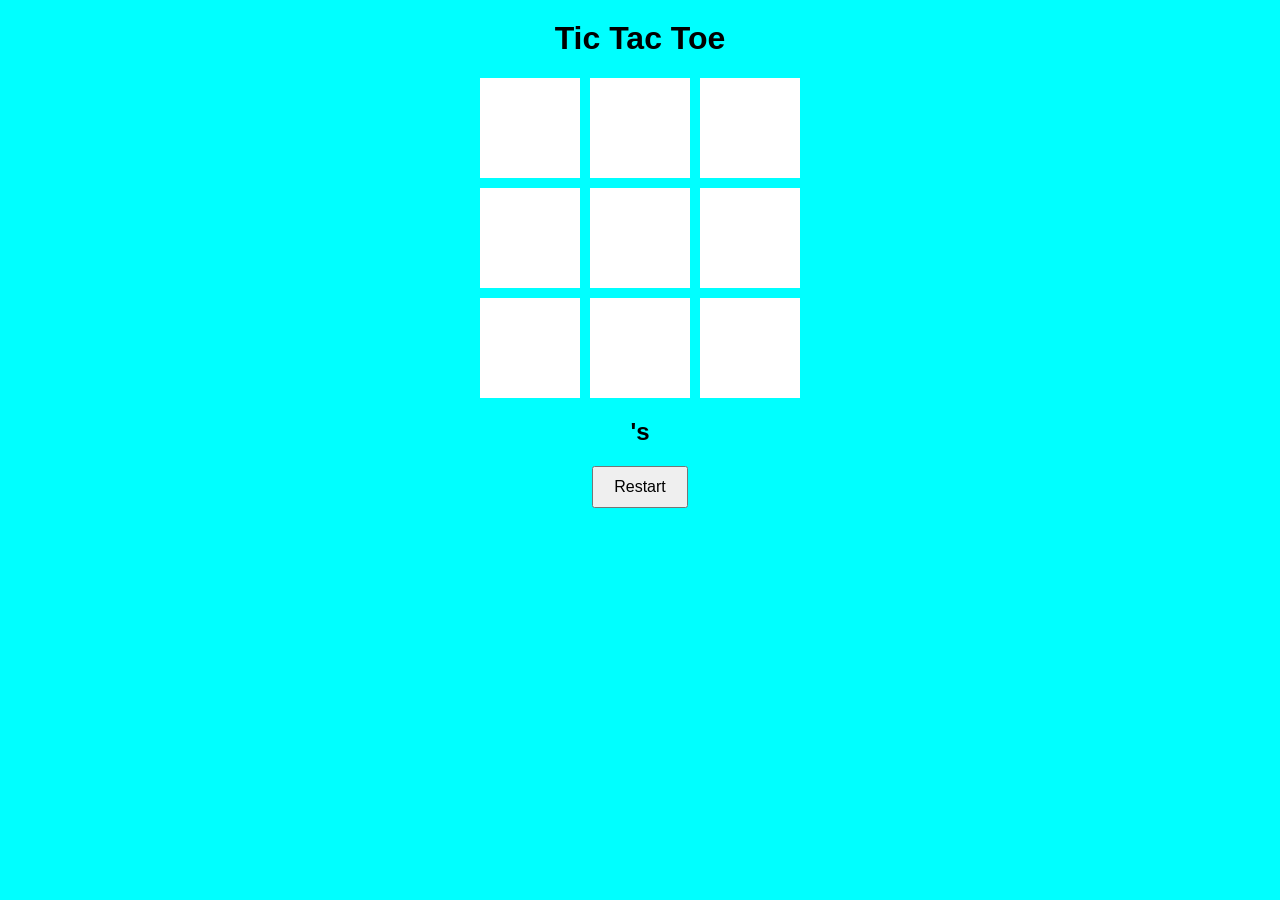
<file: Tic-tac-Toe.html>
<!DOCTYPE html>
<html lang ="en">
<head>
<meta charset="UTF-8">
<title>Tic Tac Toe</title>

<style>
body{
    text-align:center;
    font-family:Arial;
    background:cyan;
    }

    h1 {
        margin-top:20px;
    }

    .board {
        display:grid;
        grid-template-columns:repeat(3,100px);
        gap:10px;
        justify-content:center;
        margin:20px auto;
    }
    .cell{
        width:100px;
        height:100px;
        background:white;
        font-size:40px;
        display:flex;
        align-items:center;
        justify-content:center;
        cursor:pointer;
    }
    .cell:hover{
        background:#ddd;
    }

    button {
        padding:10px 20px;
        font-size:16px;
    }
    </style>
    </head>
    <body>
        <h1>Tic Tac Toe</h1>
        <div class="board">
            <div class="cell" onclick="makeMove(0)"></div>
            <div class="cell" onclick="makeMove(1)"></div>
            <div class="cell" onclick="makeMove(2)"></div>
            <div class="cell" onclick="makeMove(3)"></div>
            <div class="cell" onclick="makeMove(4)"></div>
            <div class="cell" onclick="makeMove(5)"></div>
            <div class="cell" onclick="makeMove(6)"></div>
            <div class="cell" onclick="makeMove(7)"></div>
            <div class="cell" onclick="makeMove(8)"></div>
        </div>

        <h2 id="status">'s</h2>
        <button onclick="resetGame()">Restart</button>

        <script>
            let board=["","","","","","","","",""];
            let currentPlayer="X";
            let gameActive=true;

            const winPatterns=[
                [0,1,2],[3,4,5],[6,7,8],
                [0,3,6],[1,4,7],[2,5,8],
                [0,4,8],[2,4,6]
            ];

            function makeMove(index){
                if(board[index]!==""|| !gameActive)return;

                board[index] = currentPlayer;
                document.getElementsByClassName("cell")[index].innerText = currentPlayer;

                if (checkWinner()){
                    document.getElementById("status").innerText=currentPlayer+"Wins!";
                    gameActive=false;
                    return;
                }
                if(!board.includes("")){
                document.getElementById("status").innerText="Draw!"
                gameActive = false;
                return;
            }
                currentPlayer=currentPlayer==="X"?"O":"X";
                document.getElementById("status").innerText=currentPlayer +"'s Turn";
            }
            function checkWinner(){
                return winPatterns.some(pattern=>{
                    return pattern.every(i=>board[i]===currentPlayer);
                });
            }
            function resetGame(){
                board=["","","","","","","","",""];
                currentPlayer="X";
                gameActive=true;

                document.getElementById("status").innerText="X's Turn";
                document.querySelectorAll(".cell").forEach(cell=>
                {
                    cell.innerText="";
                    cell.classList.remove("X","O");
                });
            }
        </script>
    </body>
</html>
</file>
